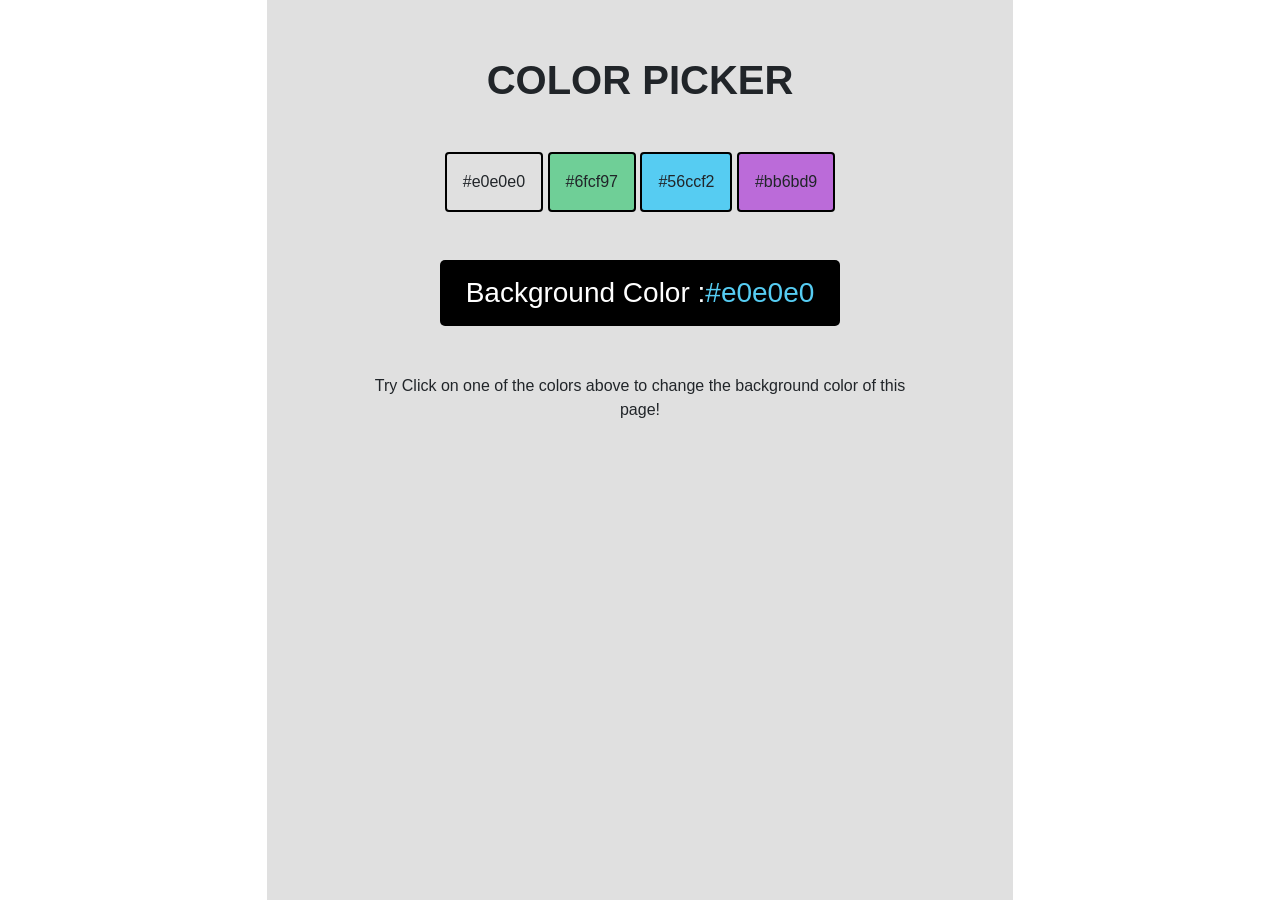
<file: color Picker/index.html>
<!doctype html>
<html lang="en">
  <head>
    <title>Title</title>
    <!-- Required meta tags -->
    <meta charset="utf-8">
    <meta name="viewport" content="width=device-width, initial-scale=1, shrink-to-fit=no">

    <!-- Bootstrap CSS -->
    <link rel="stylesheet" href="https://stackpath.bootstrapcdn.com/bootstrap/4.3.1/css/bootstrap.min.css" integrity="sha384-ggOyR0iXCbMQv3Xipma34MD+dH/1fQ784/j6cY/iJTQUOhcWr7x9JvoRxT2MZw1T" crossorigin="anonymous">
    <link rel="stylesheet" href="style.css">
  </head>
  <body>
   
    <div class="p-5 text-center main col-7 m-auto" id="maindiv">
      <h1 class="mt-2 font-weight-bold">COLOR PICKER</h1>
       <div class="mt-5">
       <button class="b1 p-3 btn rounded" onclick="c1()">#e0e0e0</button>
       <button class="b2 p-3 btn rounded" onclick="c2()">#6fcf97</button>
       <button class="b3 p-3 btn rounded" onclick="c3()">#56ccf2</button>
       <button class="b4 p-3 btn rounded" onclick="c4()">#bb6bd9</button>
       </div> 
    <div class="sd p-2 box mt-5">
      <h3 class="text-white mt-2 ">Background Color :<span class="spntext" id="spid">#e0e0e0</span></h3>
    </div>
      <p class="p-5">Try Click on one of the colors above to change the background color of this page!</p>
    </div>








    <script src="script.js"></script>
    <!-- Optional JavaScript -->
    <!-- jQuery first, then Popper.js, then Bootstrap JS -->
    <script src="https://code.jquery.com/jquery-3.3.1.slim.min.js" integrity="sha384-q8i/X+965DzO0rT7abK41JStQIAqVgRVzpbzo5smXKp4YfRvH+8abtTE1Pi6jizo" crossorigin="anonymous"></script>
    <script src="https://cdnjs.cloudflare.com/ajax/libs/popper.js/1.14.7/umd/popper.min.js" integrity="sha384-UO2eT0CpHqdSJQ6hJty5KVphtPhzWj9WO1clHTMGa3JDZwrnQq4sF86dIHNDz0W1" crossorigin="anonymous"></script>
    <script src="https://stackpath.bootstrapcdn.com/bootstrap/4.3.1/js/bootstrap.min.js" integrity="sha384-JjSmVgyd0p3pXB1rRibZUAYoIIy6OrQ6VrjIEaFf/nJGzIxFDsf4x0xIM+B07jRM" crossorigin="anonymous"></script>
  </body>
</html>
</file>
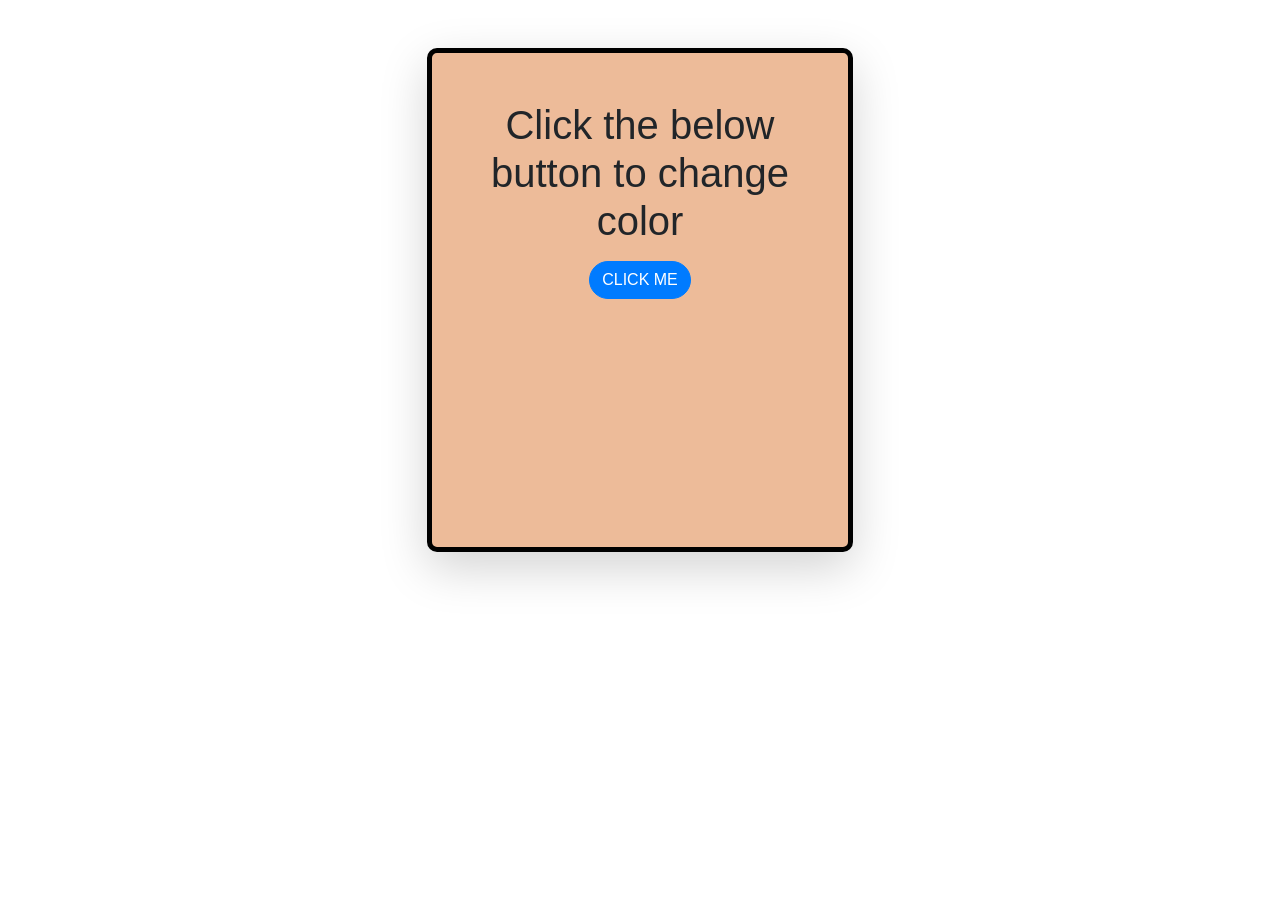
<file: colors/index.html>
<!doctype html>
<html lang="en">
  <head>
    <title>Title</title>
    <!-- Required meta tags -->
    <meta charset="utf-8">
    <meta name="viewport" content="width=device-width, initial-scale=1, shrink-to-fit=no">

    <!-- Bootstrap CSS -->
    <link rel="stylesheet" href="https://stackpath.bootstrapcdn.com/bootstrap/4.3.1/css/bootstrap.min.css" integrity="sha384-ggOyR0iXCbMQv3Xipma34MD+dH/1fQ784/j6cY/iJTQUOhcWr7x9JvoRxT2MZw1T" crossorigin="anonymous">
  </head>
  <body>
    <div class="shadow-lg col-4 mt-5 text-center ml-auto mr-auto" id="main">

      <div id="top" class="mt-5">
        <h1>Click the below button to change color</h1>
        <button class="btn btn-primary mt-2" id="b1" onclick="change()">CLICK ME</button>
      </div>

      <div class="mt-4 mb-4" id="bottom">
          
      </div>

    </div>













    <script src="script.js"></script>
    <!-- Optional JavaScript -->
    <!-- jQuery first, then Popper.js, then Bootstrap JS -->
    <script src="https://code.jquery.com/jquery-3.3.1.slim.min.js" integrity="sha384-q8i/X+965DzO0rT7abK41JStQIAqVgRVzpbzo5smXKp4YfRvH+8abtTE1Pi6jizo" crossorigin="anonymous"></script>
    <script src="https://cdnjs.cloudflare.com/ajax/libs/popper.js/1.14.7/umd/popper.min.js" integrity="sha384-UO2eT0CpHqdSJQ6hJty5KVphtPhzWj9WO1clHTMGa3JDZwrnQq4sF86dIHNDz0W1" crossorigin="anonymous"></script>
    <script src="https://stackpath.bootstrapcdn.com/bootstrap/4.3.1/js/bootstrap.min.js" integrity="sha384-JjSmVgyd0p3pXB1rRibZUAYoIIy6OrQ6VrjIEaFf/nJGzIxFDsf4x0xIM+B07jRM" crossorigin="anonymous"></script>
  </body>
</html>
</file>
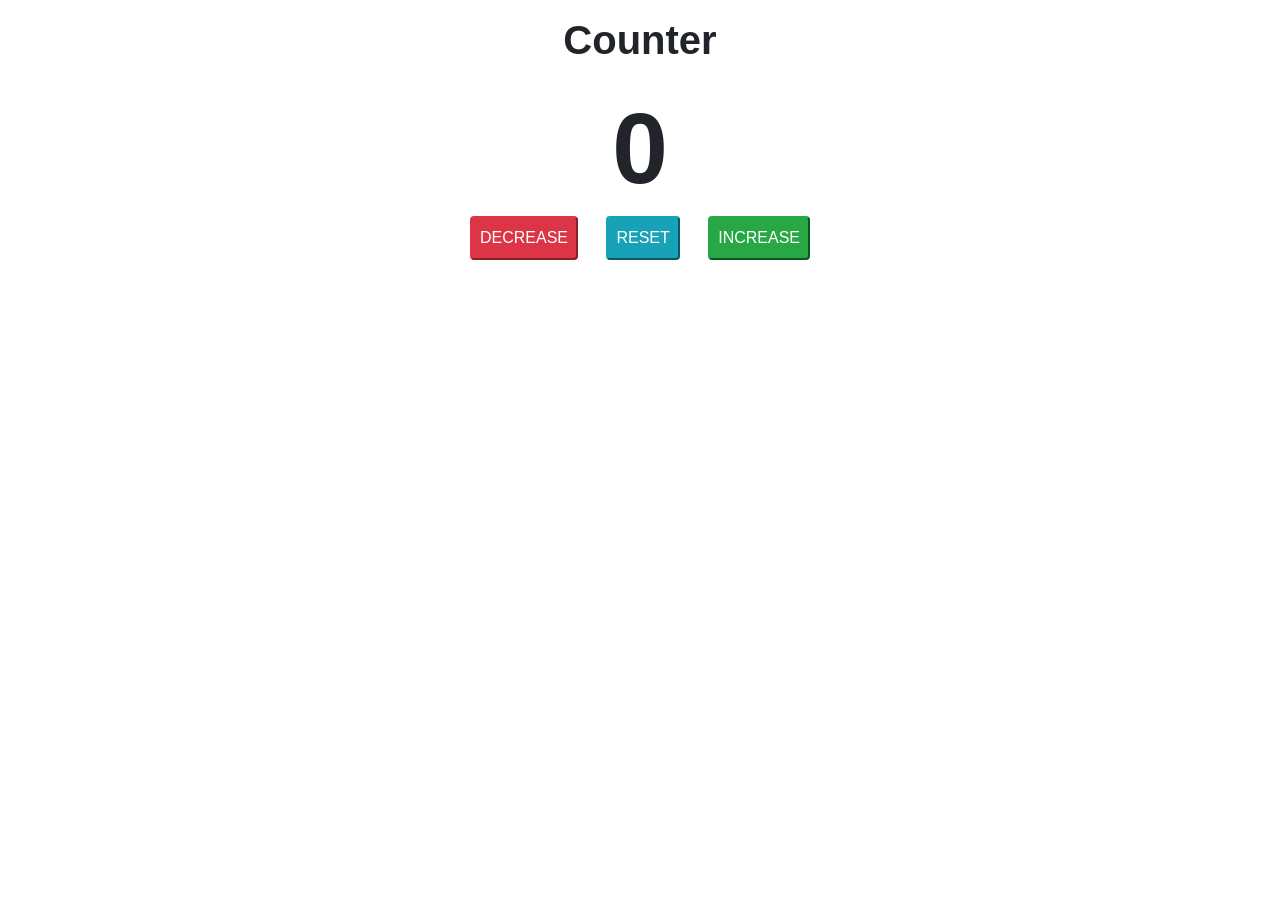
<file: Counter/index.html>
<!doctype html>
<html lang="en">
  <head>
    <title>Title</title>
    <!-- Required meta tags -->
    <meta charset="utf-8">
    <meta name="viewport" content="width=device-width, initial-scale=1, shrink-to-fit=no">

    <!-- Bootstrap CSS -->
    <link rel="stylesheet" href="https://stackpath.bootstrapcdn.com/bootstrap/4.3.1/css/bootstrap.min.css" integrity="sha384-ggOyR0iXCbMQv3Xipma34MD+dH/1fQ784/j6cY/iJTQUOhcWr7x9JvoRxT2MZw1T" crossorigin="anonymous">
     <link rel="stylesheet" href="">
</head>
  <body>
      <div class="text-center p-3">
        <h1 class="font-weight-bold">Counter</h1>
      </div>
      <h1 class="text-center font-weight-bold fs-1" id="count">0</h1>
      <div class="text-center">
      <button class="btn-danger p-2 rounded" onclick="sub()">DECREASE</button>
      <button class="btn-info p-2 rounded ml-4" onclick="reset()">RESET</button>
      <button class="btn-success p-2 rounded ml-4" onclick="add()">INCREASE</button>
      </div>














    <script src="script.js"></script>
    <!-- Optional JavaScript -->
    <!-- jQuery first, then Popper.js, then Bootstrap JS -->
    <script src="https://code.jquery.com/jquery-3.3.1.slim.min.js" integrity="sha384-q8i/X+965DzO0rT7abK41JStQIAqVgRVzpbzo5smXKp4YfRvH+8abtTE1Pi6jizo" crossorigin="anonymous"></script>
    <script src="https://cdnjs.cloudflare.com/ajax/libs/popper.js/1.14.7/umd/popper.min.js" integrity="sha384-UO2eT0CpHqdSJQ6hJty5KVphtPhzWj9WO1clHTMGa3JDZwrnQq4sF86dIHNDz0W1" crossorigin="anonymous"></script>
    <script src="https://stackpath.bootstrapcdn.com/bootstrap/4.3.1/js/bootstrap.min.js" integrity="sha384-JjSmVgyd0p3pXB1rRibZUAYoIIy6OrQ6VrjIEaFf/nJGzIxFDsf4x0xIM+B07jRM" crossorigin="anonymous"></script>
  </body>
</html>
</file>
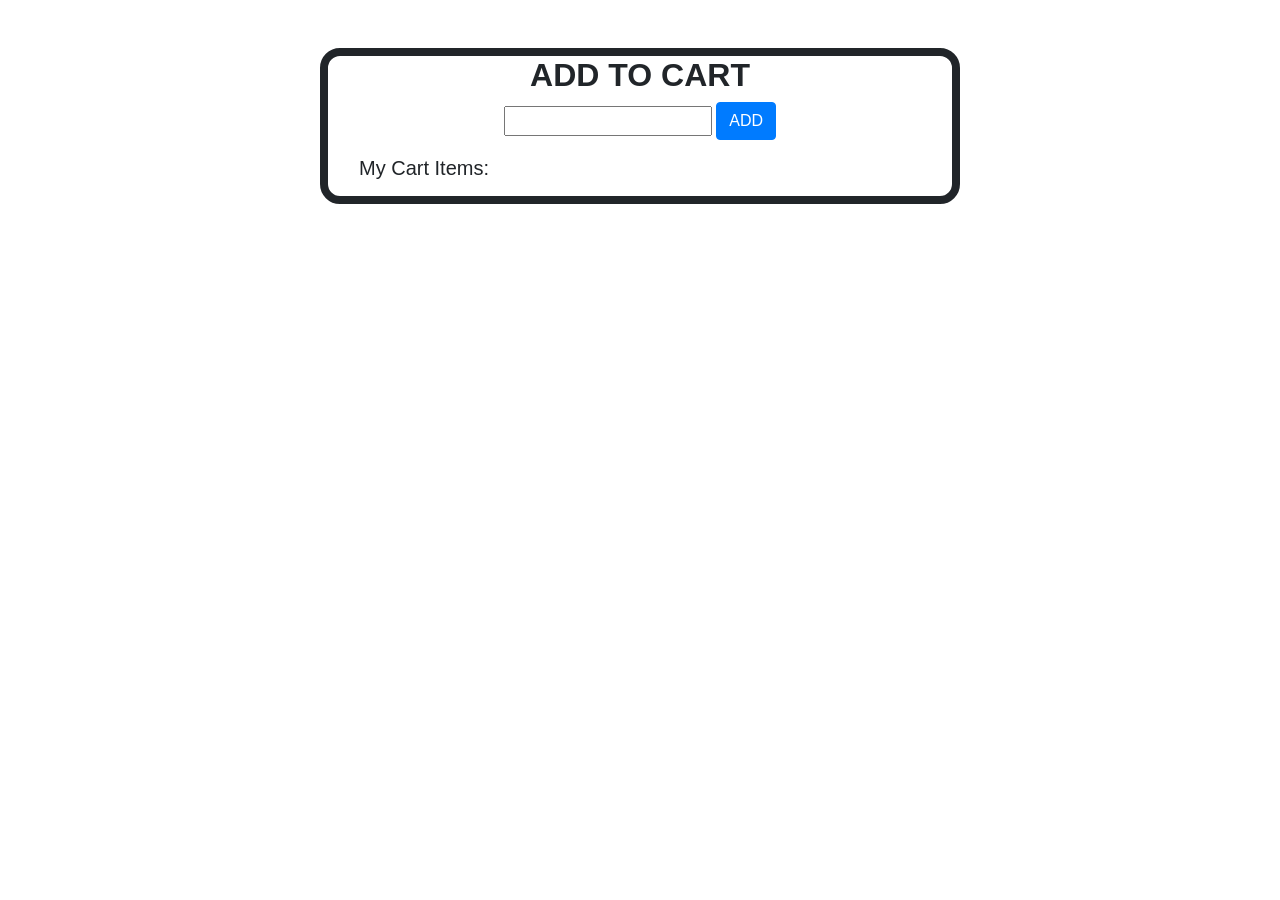
<file: input/index.html>
<!doctype html>
<html lang="en">
  <head>
    <title>Title</title>
    <!-- Required meta tags -->
    <meta charset="utf-8">
    <meta name="viewport" content="width=device-width, initial-scale=1, shrink-to-fit=no">

    <!-- Bootstrap CSS -->
    <link rel="stylesheet" href="https://stackpath.bootstrapcdn.com/bootstrap/4.3.1/css/bootstrap.min.css" integrity="sha384-ggOyR0iXCbMQv3Xipma34MD+dH/1fQ784/j6cY/iJTQUOhcWr7x9JvoRxT2MZw1T" crossorigin="anonymous">
  </head>
  <body>
  <div class="col-6 ml-auto mr-auto mt-5" id="main">
      <div class="text-center">
          <h2 class="font-weight-bold">ADD TO CART</h2>
          <input type="text" id="inid"/>
          <button class="btn btn-primary" onclick="cart()"> ADD</button>
      </div>
      <div >
          <h5 class="m-3">My Cart Items:</h5>

          <ul id="ulid"> 

          </ul>
      </div>
  </div>












    <script src="script.js"></script>
    <!-- Optional JavaScript -->
    <!-- jQuery first, then Popper.js, then Bootstrap JS -->
    <script src="https://code.jquery.com/jquery-3.3.1.slim.min.js" integrity="sha384-q8i/X+965DzO0rT7abK41JStQIAqVgRVzpbzo5smXKp4YfRvH+8abtTE1Pi6jizo" crossorigin="anonymous"></script>
    <script src="https://cdnjs.cloudflare.com/ajax/libs/popper.js/1.14.7/umd/popper.min.js" integrity="sha384-UO2eT0CpHqdSJQ6hJty5KVphtPhzWj9WO1clHTMGa3JDZwrnQq4sF86dIHNDz0W1" crossorigin="anonymous"></script>
    <script src="https://stackpath.bootstrapcdn.com/bootstrap/4.3.1/js/bootstrap.min.js" integrity="sha384-JjSmVgyd0p3pXB1rRibZUAYoIIy6OrQ6VrjIEaFf/nJGzIxFDsf4x0xIM+B07jRM" crossorigin="anonymous"></script>
  </body>
</html>
</file>
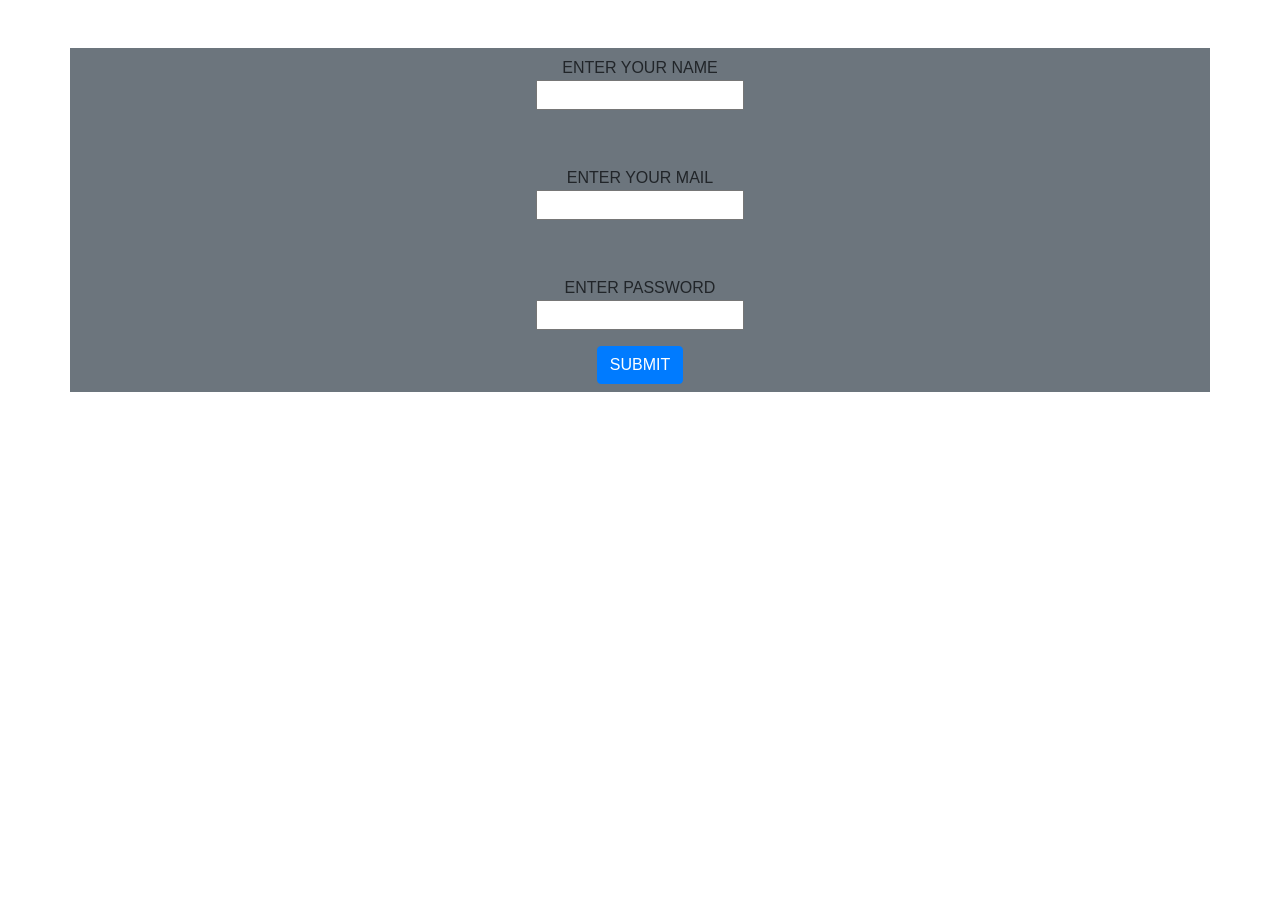
<file: password/index.html>
<!doctype html>
<html lang="en">
  <head>
    <title>Title</title>
    <!-- Required meta tags -->
    <meta charset="utf-8">
    <meta name="viewport" content="width=device-width, initial-scale=1, shrink-to-fit=no">

    <!-- Bootstrap CSS -->
    <link rel="stylesheet" href="https://stackpath.bootstrapcdn.com/bootstrap/4.3.1/css/bootstrap.min.css" integrity="sha384-ggOyR0iXCbMQv3Xipma34MD+dH/1fQ784/j6cY/iJTQUOhcWr7x9JvoRxT2MZw1T" crossorigin="anonymous">
  </head>
  <body>
      <div class="container text-center mt-5 bg-secondary" width="400px">
        <!-- <form class="p-6"> -->
        
        <div class="p-2">
        ENTER YOUR NAME<br>
        <input type="name"/>
        </div>
        <div class="p-5">
        ENTER YOUR MAIL<br>
        <input type="email"/>
        </div>
        <div class="p-2">
        ENTER PASSWORD<br>
        <input type="password" id="p1" onkeyup="valid()"/>
        <span id="s1"></span><br>
        <button class="mt-3 btn btn-primary">SUBMIT</button>
        </div>
       <!-- </form> -->



      </div>










    <script src="script.js"></script>
    <!-- Optional JavaScript -->
    <!-- jQuery first, then Popper.js, then Bootstrap JS -->
    <script src="https://code.jquery.com/jquery-3.3.1.slim.min.js" integrity="sha384-q8i/X+965DzO0rT7abK41JStQIAqVgRVzpbzo5smXKp4YfRvH+8abtTE1Pi6jizo" crossorigin="anonymous"></script>
    <script src="https://cdnjs.cloudflare.com/ajax/libs/popper.js/1.14.7/umd/popper.min.js" integrity="sha384-UO2eT0CpHqdSJQ6hJty5KVphtPhzWj9WO1clHTMGa3JDZwrnQq4sF86dIHNDz0W1" crossorigin="anonymous"></script>
    <script src="https://stackpath.bootstrapcdn.com/bootstrap/4.3.1/js/bootstrap.min.js" integrity="sha384-JjSmVgyd0p3pXB1rRibZUAYoIIy6OrQ6VrjIEaFf/nJGzIxFDsf4x0xIM+B07jRM" crossorigin="anonymous"></script>
  </body>
</html>
</file>
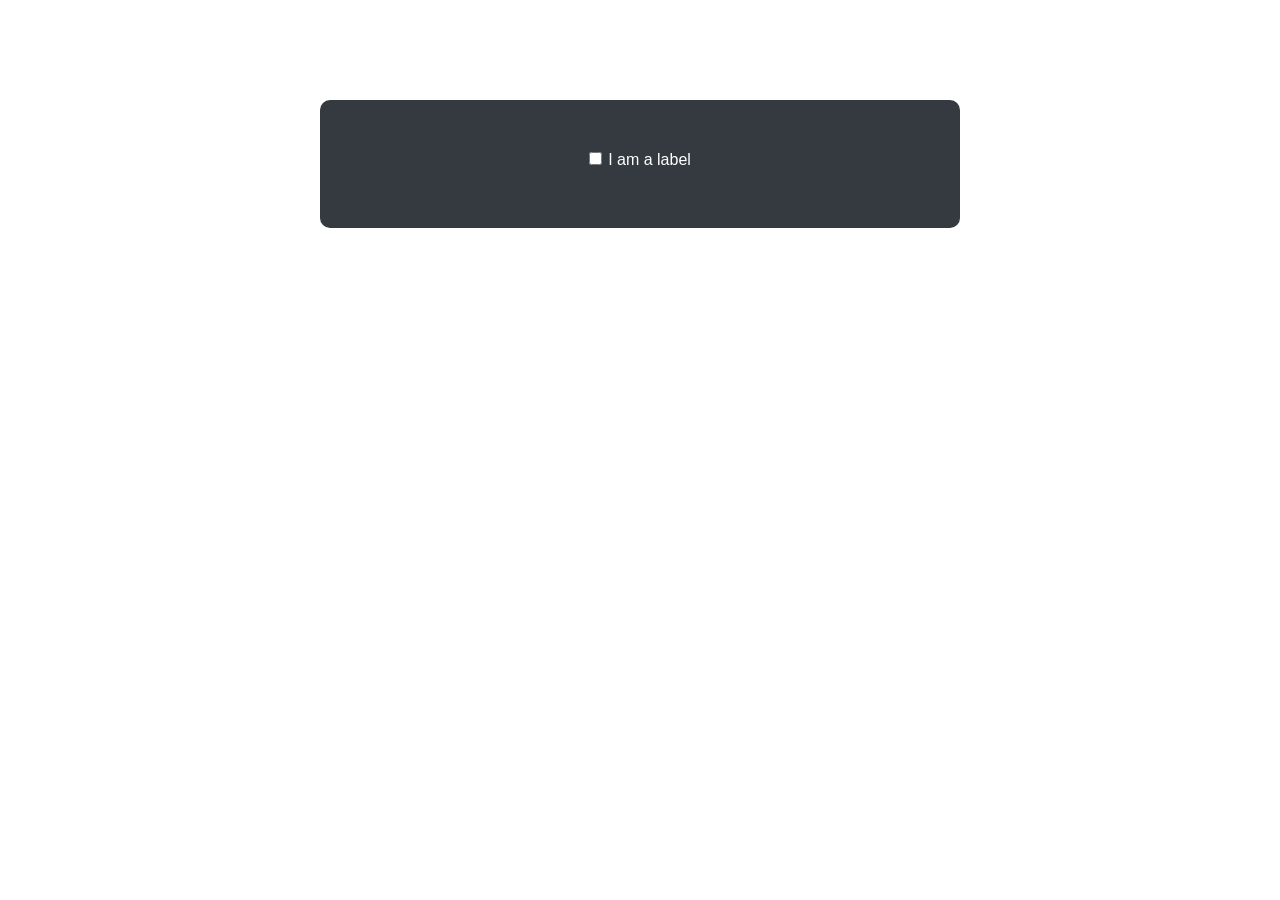
<file: Strike/index.html>
<!doctype html>
<html lang="en">
  <head>
    <title>Title</title>
    <!-- Required meta tags -->
    <meta charset="utf-8">
    <meta name="viewport" content="width=device-width, initial-scale=1, shrink-to-fit=no">



    <!-- Bootstrap CSS -->
    <link rel="stylesheet" href="https://stackpath.bootstrapcdn.com/bootstrap/4.3.1/css/bootstrap.min.css" integrity="sha384-ggOyR0iXCbMQv3Xipma34MD+dH/1fQ784/j6cY/iJTQUOhcWr7x9JvoRxT2MZw1T" crossorigin="anonymous">
     <link rel="stylesheet" href="style.css">
</head>
  <body>
      

    <div id="div">

    </div>










    <script src="script.js"></script>
    <!-- Optional JavaScript -->
    <!-- jQuery first, then Popper.js, then Bootstrap JS -->
    <script src="https://code.jquery.com/jquery-3.3.1.slim.min.js" integrity="sha384-q8i/X+965DzO0rT7abK41JStQIAqVgRVzpbzo5smXKp4YfRvH+8abtTE1Pi6jizo" crossorigin="anonymous"></script>
    <script src="https://cdnjs.cloudflare.com/ajax/libs/popper.js/1.14.7/umd/popper.min.js" integrity="sha384-UO2eT0CpHqdSJQ6hJty5KVphtPhzWj9WO1clHTMGa3JDZwrnQq4sF86dIHNDz0W1" crossorigin="anonymous"></script>
    <script src="https://stackpath.bootstrapcdn.com/bootstrap/4.3.1/js/bootstrap.min.js" integrity="sha384-JjSmVgyd0p3pXB1rRibZUAYoIIy6OrQ6VrjIEaFf/nJGzIxFDsf4x0xIM+B07jRM" crossorigin="anonymous"></script>
  </body>
</html>
</file>
<file: color Picker/style.css>
.b1{
   background-color:#e0e0e0;
   border: solid black 2px ;
}

.b2{
    background-color:#6fcf97;
    border: solid black 2px ;
 }

 .b3{
    background-color:#56ccf2;
    border: solid black 2px ;
 }

 .b4{
    background-color:#bb6bd9;
    border: solid black 2px ;
 }

 .main{
    background-color: #e0e0e0;
    height: 100vh;
    width:100%;
 }

 .box{
    background-color:black;
    width:400px;
    padding: 8px;
    border-radius: 5px;
    margin: auto;
 }

 .spntext{
    color: #56ccf2;
 }
</file>
<file: Strike/style.css>
.j
{
    text-decoration: line-through;
}
</file>
